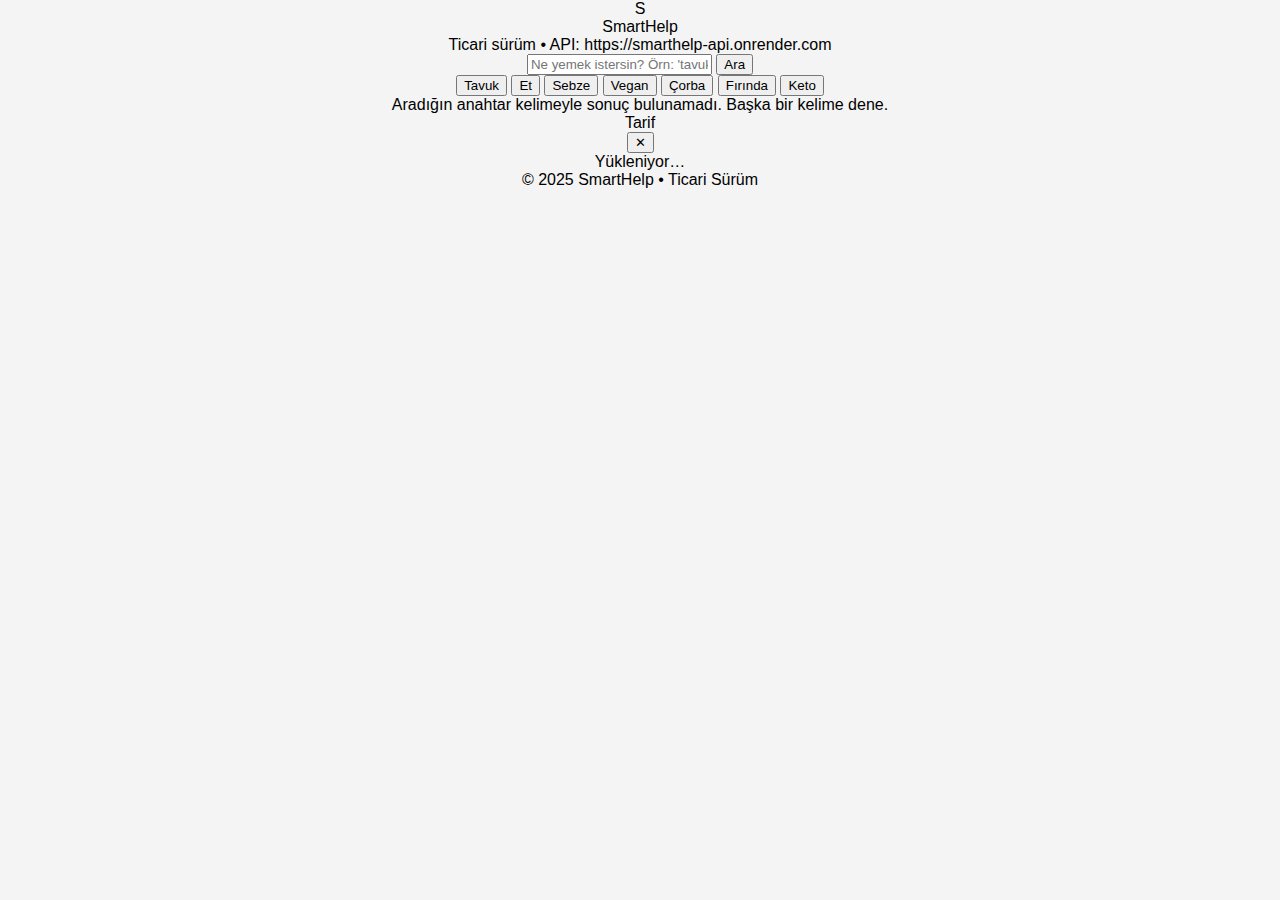
<file: index.html>
<!doctype html>
<html lang="tr">
<head>
  <meta charset="utf-8" />
  <meta name="viewport" content="width=device-width, initial-scale=1" />
  <title>SmartHelp • Yemek Asistanı</title>
  <meta name="color-scheme" content="light dark">
  <link rel="stylesheet" href="style.css" />
</head>
<body>
  <header class="topbar">
    <div class="container">
      <div class="brand">
        <div class="logo">S</div>
        <div>
          <div class="title">SmartHelp</div>
          <div class="subtitle">Ticari sürüm • API: https://smarthelp-api.onrender.com</div>
        </div>
      </div>
      <div class="searchbar">
        <input id="q" placeholder="Ne yemek istersin? Örn: 'tavuk', 'karnıyarık', 'vegan makarna'">
        <button class="btn" id="btnSearch">Ara</button>
      </div>
      <div class="chips">
        <button class="chip" data-q="tavuk">Tavuk</button>
        <button class="chip" data-q="et">Et</button>
        <button class="chip" data-q="sebze">Sebze</button>
        <button class="chip" data-q="vegan">Vegan</button>
        <button class="chip" data-q="çorba">Çorba</button>
        <button class="chip" data-q="fırında">Fırında</button>
        <button class="chip" data-q="keto">Keto</button>
      </div>
    </div>
  </header>

  <main class="container">
    <div id="grid" class="grid"></div>
    <div id="empty" class="empty">Aradığın anahtar kelimeyle sonuç bulunamadı. Başka bir kelime dene.</div>
  </main>

  <!-- Tarif Modal -->
  <div id="overlay" class="overlay" role="dialog" aria-modal="true">
    <div class="modal">
      <header class="modal-head">
        <div class="modal-title" id="modalTitle">Tarif</div>
        <button class="x" id="btnClose">✕</button>
      </header>
      <div class="content" id="modalBody">Yükleniyor…</div>
    </div>
  </div>

  <footer>© 2025 SmartHelp • Ticari Sürüm</footer>

  <script>
    window.SMARTHELP_CONFIG = {
      API_BASE: "https://smarthelp-api.onrender.com"
    };
  </script>
  <script src="app.js"></script>
</body>
</html>
</file>
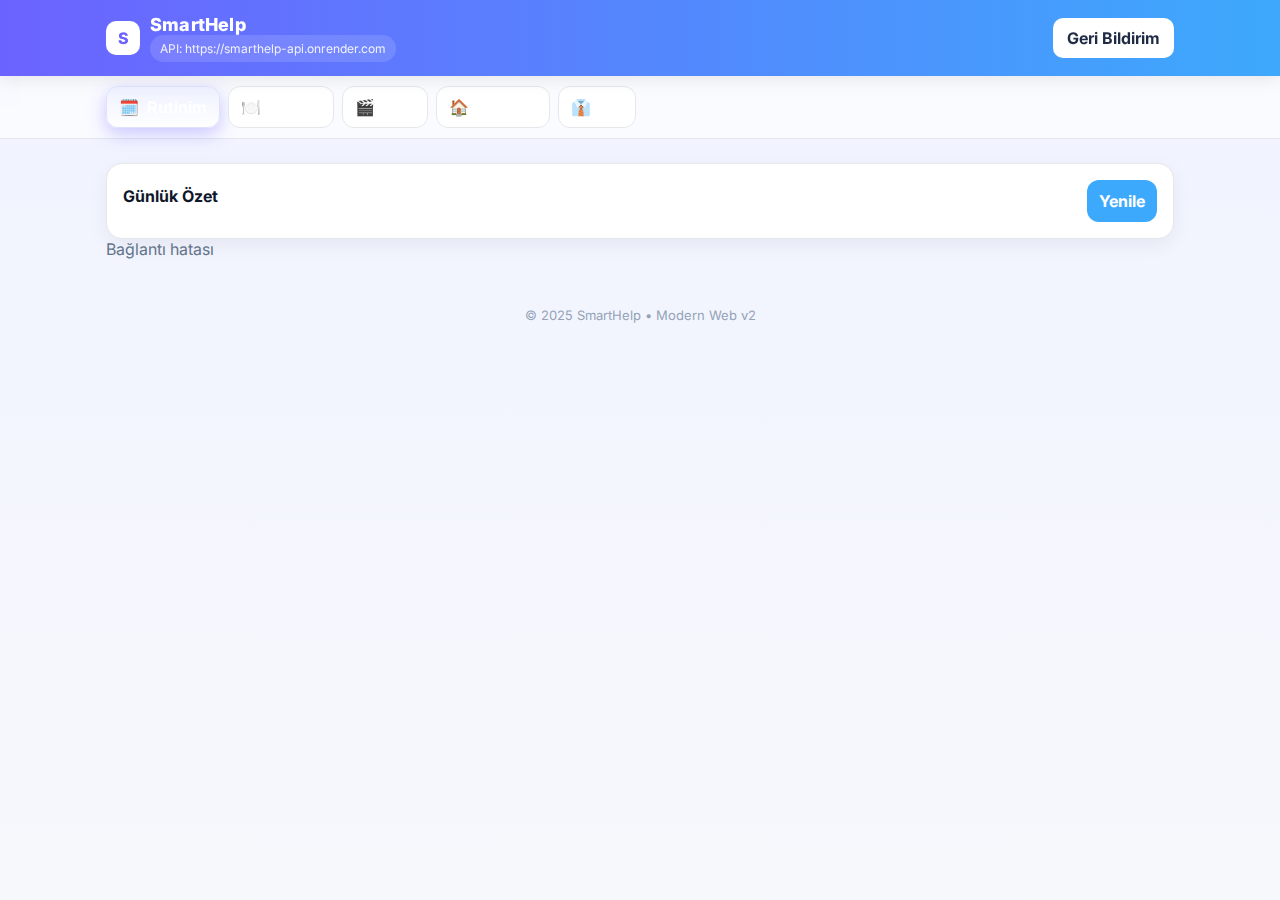
<file: smarthelp-web-v2.html>
<!doctype html>
<html lang="tr">
<head>
<meta charset="utf-8" />
<meta name="viewport" content="width=device-width, initial-scale=1" />
<title>SmartHelp – Web v2</title>
<link rel="preconnect" href="https://fonts.googleapis.com">
<link rel="preconnect" href="https://fonts.gstatic.com" crossorigin>
<link href="https://fonts.googleapis.com/css2?family=Inter:wght@400;600;700&display=swap" rel="stylesheet">
<style>
  :root{
    --purple:#6C63FF; --blue:#3DA9FC; --bg:#F7F8FC; --surface:#FFFFFF; --text:#0F172A; --muted:#64748B;
    --ring: rgba(108,99,255,.35);
  }
  *{box-sizing:border-box}
  html,body{height:100%}
  body{
    margin:0; font-family:Inter, system-ui, -apple-system, Segoe UI, Roboto, Arial, sans-serif;
    color:var(--text); background:linear-gradient(180deg,#F0F3FF 0%, #F7F8FC 100%);
  }
  .container{max-width:1100px;margin:0 auto;padding:24px 16px}

  /* Header */
  .hero{position:sticky;top:0;z-index:10;background:linear-gradient(90deg,var(--purple),var(--blue));
    color:#fff;box-shadow:0 4px 16px rgba(0,0,0,.08)}
  .hero-inner{display:flex;gap:12px;align-items:center;justify-content:space-between; padding:14px 16px;max-width:1100px;margin:0 auto}
  .brand{display:flex;gap:10px;align-items:center}
  .logo{width:34px;height:34px;border-radius:10px;background:#fff;display:grid;place-items:center;color:var(--purple);font-weight:800}
  .title{margin:0;font-size:18px;font-weight:800;letter-spacing:.2px}
  .api-chip{opacity:.9;font-size:12px;background:rgba(255,255,255,.15);padding:6px 10px;border-radius:999px}
  .cta{background:#fff;color:#1f2a44;border:0;padding:10px 14px;border-radius:10px;font-weight:700;cursor:pointer}
  .cta:hover{filter:brightness(0.95)}

  /* Tabs */
  .tabs{position:sticky;top:62px;background:rgba(255,255,255,.6);backdrop-filter:blur(8px);
    border-bottom:1px solid #e5e7eb}
  .tabs-inner{max-width:1100px;margin:0 auto;display:flex;gap:8px;flex-wrap:wrap;padding:10px 16px}
  .tab{
    padding:10px 12px;border:1px solid #e5e7eb;background:#fff;border-radius:12px;cursor:pointer;
    transition:.15s transform, .15s box-shadow; display:flex; gap:8px; align-items:center;
  }
  .tab:hover{transform:translateY(-1px);box-shadow:0 6px 16px rgba(0,0,0,.06)}
  .tab.active{background:linear-gradient(180deg,#EEF1FF,#FFFFFF);border-color:#dfe2ff;
    box-shadow:0 6px 18px var(--ring)}
  .tab .ico{font-size:16px}

  main{padding:18px 16px}
  section{display:none; animation:fade .2s ease}
  @keyframes fade{from{opacity:0;transform:translateY(4px)} to{opacity:1;transform:none}}

  /* Cards / inputs */
  .grid{display:grid;grid-template-columns:repeat(auto-fit,minmax(260px,1fr));gap:14px}
  .card{background:var(--surface);border:1px solid #E5E7EB;border-radius:16px;padding:16px;
         box-shadow:0 6px 20px rgba(17,24,39,0.06)}
  h3{margin:0 0 10px 0;font-size:16px}
  .row{display:flex;gap:10px;flex-wrap:wrap;align-items:center}
  input,select,button{padding:11px 12px;border:1px solid #e5e7eb;border-radius:12px;outline:none;
    font:inherit;background:#fff}
  input:focus,select:focus{box-shadow:0 0 0 4px var(--ring);border-color:#c7ccff}
  button{background:var(--purple);color:#fff;border:0;font-weight:700;cursor:pointer}
  button.secondary{background:var(--blue)}
  .muted{color:var(--muted)}
  .pill{display:inline-block;padding:2px 8px;border-radius:999px;background:#EEF2FF;border:1px solid #dbeafe;margin-right:6px;font-size:12px}
  .list li{margin:6px 0}
  .skeleton{height:12px;background:#eceff7;border-radius:6px;animation:pulse 1.1s infinite ease-in-out}
  @keyframes pulse{0%{opacity:.8}50%{opacity:.5}100%{opacity:.8}}

  /* Footer */
  footer{padding:24px 16px;text-align:center;color:#94a3b8;font-size:13px}
</style>
<script>
  const API_URL = "https://smarthelp-api.onrender.com";

  async function get(p){ const r=await fetch(API_URL+p); if(!r.ok) throw new Error('API'); return r.json(); }
  async function post(p,b){ const r=await fetch(API_URL+p,{method:'POST',headers:{'Content-Type':'application/json'},body:JSON.stringify(b||{})}); if(!r.ok) throw new Error('API'); return r.json(); }

  function showTab(id){
    document.querySelectorAll('.tab').forEach(t=>t.classList.remove('active'));
    document.querySelectorAll('section').forEach(s=>s.style.display='none');
    document.getElementById('tab-'+id).classList.add('active');
    document.getElementById('sec-'+id).style.display='block';
  }

  // -------- RUTİN --------
  async function loadRoutine(){
    const out=document.getElementById('routine-out');
    out.innerHTML='<div class="skeleton" style="width:70%"></div><div class="skeleton" style="width:40%;margin-top:8px"></div>';
    try{ const d=await get('/daily/routine');
      out.innerHTML=`
      <div class="grid">
        <div class="card"><h3>✅ Görevler</h3>
          <ul class="list">${(d.tasks||[]).map(t=>`<li>• ${t.title}</li>`).join('')||'<span class="muted">Görev yok</span>'}</ul>
        </div>
        <div class="card"><h3>🍽️ Yemek</h3>
          <div><b>${d.meal?.title||'-'}</b> <span class="muted">(${d.meal?.kcal||'?'} kcal)</span></div>
          ${(d.meal?.missing||[]).length?`<div class="muted">Eksik: ${d.meal.missing.join(', ')}</div>`:''}
        </div>
        <div class="card"><h3>👔 Stil</h3>
          <div>${(d.style?.tops||[]).join(', ')}<br>${(d.style?.bottoms||[]).join(', ')}<br>${(d.style?.shoes||[]).join(', ')}</div>
          <div class="muted">${(d.style?.extras||[]).join(', ')}</div>
        </div>
        <div class="card"><h3>🎬 İzle</h3>
          <div><b>${d.watch?.title||'-'}</b> <span class="muted">(${d.watch?.year||''})</span></div>
        </div>
        <div class="card"><h3>🌤 Hava</h3><div>${d.weather?.summary||'-'}</div></div>
      </div>`;
    }catch(e){ out.innerHTML='<span class="muted">Bağlantı hatası</span>'; }
  }

  // -------- YEMEK --------
  async function searchRecipes(){
    const q=document.getElementById('food-q').value.trim();
    const diet=document.getElementById('food-diet').value;
    const out=document.getElementById('food-out'); out.innerHTML='<div class="skeleton" style="width:60%"></div>';
    try{ const d=await get(`/recipes/search?q=${encodeURIComponent(q)}${diet?`&diet=${diet}`:''}`);
      out.innerHTML=d.map(r=>`
        <div class="card">
          <b>${r.title}</b> <span class="muted">(${r.kcal} kcal)</span><br>
          <div class="muted">${r.ingredients.join(', ')}</div>
          <div style="margin-top:6px">${(r.tags||[]).map(t=>`<span class="pill">${t}</span>`).join('')}</div>
        </div>`).join('')||'<div class="muted">Sonuç yok</div>';
    }catch(e){ out.innerHTML='<span class="muted">Bağlantı hatası</span>'; }
  }
  async function byIngredients(){
    const ing=document.getElementById('food-ings').value.trim();
    const diet=document.getElementById('food-diet').value;
    const out=document.getElementById('food-out'); out.innerHTML='<div class="skeleton" style="width:60%"></div>';
    try{ const d=await get(`/recipes/by-ingredients?ingredients=${encodeURIComponent(ing)}${diet?`&diet=${diet}`:''}`);
      out.innerHTML=d.map(r=>`
        <div class="card">
          <b>${r.title}</b> <span class="muted">(${r.kcal} kcal)</span><br>
          <div class="muted">Eksik: ${(r.missing||[]).join(', ')||'-'}</div>
        </div>`).join('')||'<div class="muted">Sonuç yok</div>';
    }catch(e){ out.innerHTML='<span class="muted">Bağlantı hatası</span>'; }
  }

  // -------- FİLM --------
  async function searchMovies(){
    const q=document.getElementById('movie-q').value.trim();
    const out=document.getElementById('movie-out'); out.innerHTML='<div class="skeleton" style="width:50%"></div>';
    try{ const d=await get(`/watch/recommend?q=${encodeURIComponent(q)}`);
      out.innerHTML=d.map(m=>`
        <div class="card"><b>${m.title}</b> <span class="muted">(${m.year})</span>
        <div class="muted">${(m.genres||[]).join(', ')}</div></div>`).join('')||'<div class="muted">Sonuç yok</div>';
    }catch(e){ out.innerHTML='<span class="muted">Bağlantı hatası</span>'; }
  }

  // -------- GÖREVLER --------
  async function loadTasks(){
    const out=document.getElementById('tasks-out'); out.innerHTML='<div class="skeleton" style="width:40%"></div>';
    try{ const d=await get('/tasks');
      out.innerHTML=d.map(t=>`
        <div class="card">
          <div class="row" style="justify-content:space-between;align-items:center">
            <div>${t.isDone?'✅':'🟣'} ${t.title}</div>
            ${t.isDone?'':`<button onclick="doneTask(${t.id})">Tamamla</button>`}
          </div>
        </div>`).join('')||'<div class="muted">Görev yok</div>';
    }catch(e){ out.innerHTML='<span class="muted">Bağlantı hatası</span>'; }
  }
  async function addTask(){
    const title=document.getElementById('task-title').value.trim();
    if(!title) return alert('Başlık yaz');
    await post('/tasks',{title}); document.getElementById('task-title').value=''; loadTasks();
  }
  async function doneTask(id){ await post(`/tasks/${id}/done`); loadTasks(); }

  // -------- STİL --------
  async function styleSuggest(){
    const oc=document.getElementById('st-oc').value;
    const we=document.getElementById('st-we').value;
    const ge=document.getElementById('st-ge').value;
    const out=document.getElementById('style-out'); out.innerHTML='<div class="skeleton" style="width:55%"></div>';
    try{ const d=await get(`/style/suggest?occasion=${encodeURIComponent(oc)}&weather=${encodeURIComponent(we)}&gender=${encodeURIComponent(ge)}`);
      out.innerHTML=`
        <div class="card">
          <div><b>Üst:</b> ${(d.tops||[]).join(', ')||'-'}</div>
          <div><b>Alt:</b> ${(d.bottoms||[]).join(', ')||'-'}</div>
          <div><b>Ayakkabı:</b> ${(d.shoes||[]).join(', ')||'-'}</div>
          <div class="muted">${(d.extras||[]).join(', ')||''}</div>
        </div>`;
    }catch(e){ out.innerHTML='<span class="muted">Bağlantı hatası</span>'; }
  }

  window.addEventListener('DOMContentLoaded',()=>{
    document.getElementById('apiurl').textContent = API_URL;
    showTab('routine'); loadRoutine(); loadTasks();
  });
</script>
</head>
<body>
  <div class="hero">
    <div class="hero-inner">
      <div class="brand">
        <div class="logo">S</div>
        <div>
          <div class="title">SmartHelp</div>
          <div class="api-chip">API: <span id="apiurl"></span></div>
        </div>
      </div>
      <button class="cta" onclick="window.scrollTo({top:document.body.scrollHeight,behavior:'smooth'})">Geri Bildirim</button>
    </div>
  </div>

  <div class="tabs">
    <div class="tabs-inner">
      <button id="tab-routine" class="tab active" onclick="showTab('routine');loadRoutine()"><span class="ico">🗓️</span>Rutinim</button>
      <button id="tab-food" class="tab" onclick="showTab('food')"><span class="ico">🍽️</span>Yemek</button>
      <button id="tab-movie" class="tab" onclick="showTab('movie')"><span class="ico">🎬</span>Film</button>
      <button id="tab-tasks" class="tab" onclick="showTab('tasks');loadTasks()"><span class="ico">🏠</span>Ev işleri</button>
      <button id="tab-style" class="tab" onclick="showTab('style')"><span class="ico">👔</span>Stil</button>
    </div>
  </div>

  <main class="container">
    <!-- Rutinim -->
    <section id="sec-routine" style="display:block">
      <div class="card" style="display:flex;justify-content:space-between;align-items:center">
        <h3>Günlük Özet</h3>
        <div class="row">
          <button class="secondary" onclick="loadRoutine()">Yenile</button>
        </div>
      </div>
      <div id="routine-out"></div>
    </section>

    <!-- Yemek -->
    <section id="sec-food">
      <div class="card">
        <h3>Yemek Asistanı</h3>
        <div class="row" style="margin-top:8px">
          <input id="food-q" placeholder="Ne ararsın? (örn: omlet, çorba)" style="flex:1">
          <select id="food-diet"><option value="">Diyet yok</option><option value="vejetaryen">Vejetaryen</option><option value="keto">Keto</option><option value="vegan">Vegan</option></select>
          <button onclick="searchRecipes()">Ara</button>
        </div>
        <div class="row" style="margin-top:8px">
          <input id="food-ings" placeholder="Malzemeleri virgülle yaz (örn: patlıcan, kıyma)" style="flex:1">
          <button onclick="byIngredients()">Malzemeden Bul</button>
        </div>
      </div>
      <div id="food-out" class="grid" style="margin-top:10px"></div>
    </section>

    <!-- Film -->
    <section id="sec-movie">
      <div class="card">
        <h3>Film / Dizi</h3>
        <div class="row" style="margin-top:8px">
          <input id="movie-q" placeholder="Tür/isim ara (örn: bilimkurgu, inception)" style="flex:1">
          <button onclick="searchMovies()">Ara</button>
        </div>
      </div>
      <div id="movie-out" class="grid" style="margin-top:10px"></div>
    </section>

    <!-- Ev işleri -->
    <section id="sec-tasks">
      <div class="card">
        <h3>Ev işleri</h3>
        <div class="row" style="margin-top:8px">
          <input id="task-title" placeholder="Yeni görev ekle…" style="flex:1">
          <button onclick="addTask()">Ekle</button>
          <button class="secondary" onclick="loadTasks()">Yenile</button>
        </div>
      </div>
      <div id="tasks-out" style="margin-top:10px"></div>
    </section>

    <!-- Stil -->
    <section id="sec-style">
      <div class="card">
        <h3>Stil Danışmanı</h3>
        <div class="row" style="margin-top:8px">
          <select id="st-oc"><option>günlük</option><option>iş</option><option>spor</option><option>davet</option></select>
          <select id="st-we"><option>serin</option><option>ılık</option><option>sıcak</option><option>soğuk</option></select>
          <select id="st-ge"><option>nötr</option><option>erkek</option><option>kadın</option></select>
          <button onclick="styleSuggest()">Öner</button>
        </div>
      </div>
      <div id="style-out" style="margin-top:10px"></div>
    </section>
  </main>

  <footer>© 2025 SmartHelp • Modern Web v2</footer>
</body>
</html>
</file>
<file: style.css>
body {
    margin: 0;
    font-family: Arial, sans-serif;
    background: #f4f4f4;
    text-align: center;
}

/* Üst Başlık */
.header {
    padding: 40px 20px;
    background: linear-gradient(90deg, #6a00ff, #c300ff);
    color: white;
    border-bottom-left-radius: 20px;
    border-bottom-right-radius: 20px;
}

.header h1 {
    margin: 0;
    font-size: 42px;
}

/* Menü */
.menu-container {
    margin-top: 50px;
    display: flex;
    flex-direction: column;
    gap: 20px;
    align-items: center;
}

/* Menü Butonları */
.menu-button {
    width: 270px;
    padding: 18px;
    border-radius: 14px;
    background: white;
    color: #6a00ff;
    text-decoration: none;
    font-size: 20px;
    font-weight: bold;
    border: 2px solid #6a00ff;
    transition: 0.3s;
}

.menu-button:hover {
    background: #6a00ff;
    color: white;
    cursor: pointer;
}

/* Hazırlanıyor olan menüler */
.disabled {
    opacity: 0.4;
    pointer-events: none;
}
</file>
